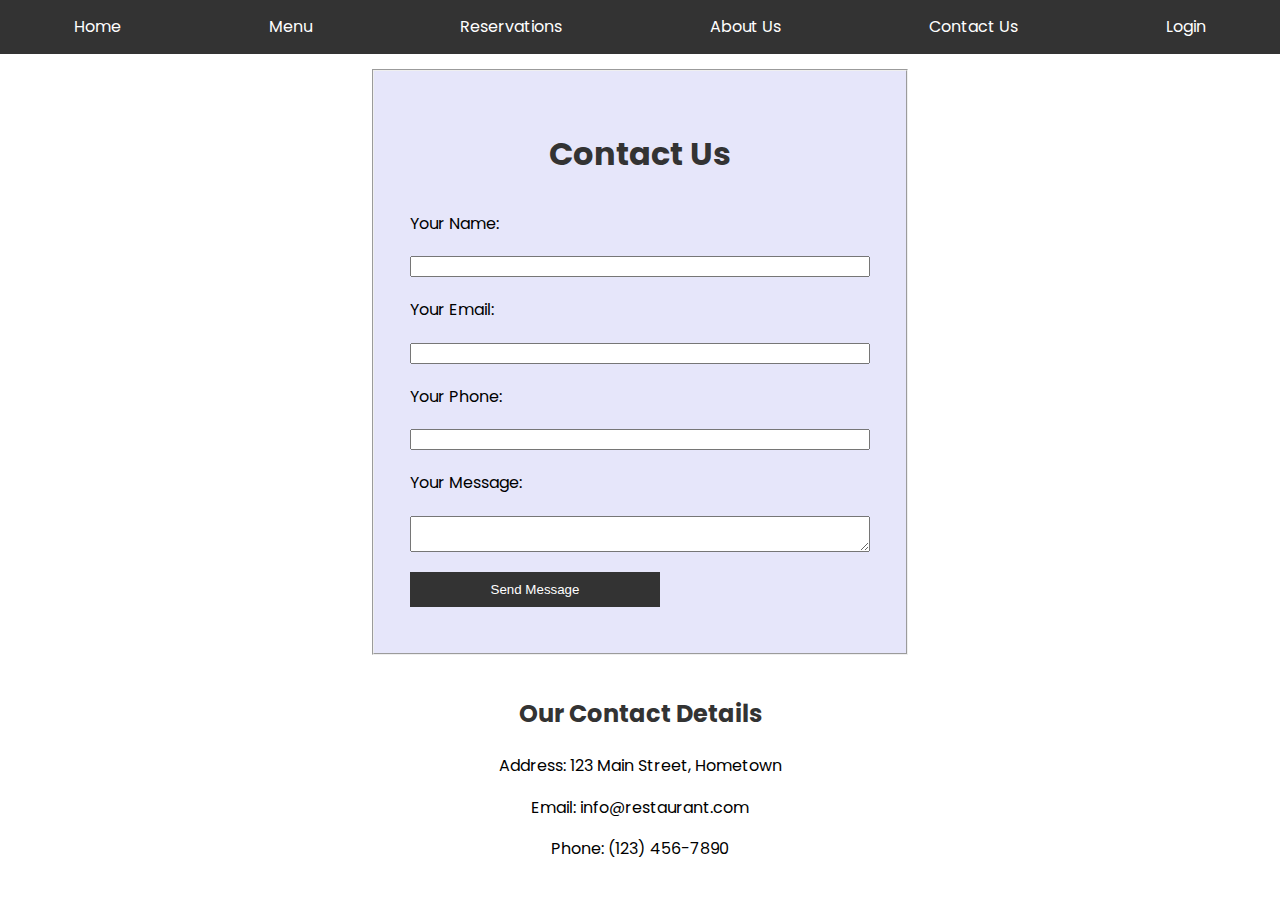
<file: contact.html>
<!DOCTYPE html>
<html lang="en">
  <head>
    <meta charset="UTF-8" />
    <title>Contact Us</title>
    <link
      rel="stylesheet"
      href="https://fonts.googleapis.com/css?family=Poppins"
    />
    <link rel="stylesheet" href="css/style.css" />
  </head>
  <body style="font-family: Poppins, sans-serif">
    <!-- Navbar -->
    <nav>
      <ul>
        <li><a href="index.html">Home</a></li>
        <li><a href="menu.html">Menu</a></li>
        <li><a href="reservations.html">Reservations</a></li>
        <li><a href="about.html">About Us</a></li>
        <li><a href="contact.html">Contact Us</a></li>
        <li><a href="login.html">Login</a></li>
      </ul>
    </nav>

    <!-- Contact Form -->
    <fieldset style="width: 500px;margin: 0 auto; padding: 1em; margin-top: 15px;">
      <section>
        <h1>Contact Us</h1>
        <form>
          <label for="name">Your Name:</label>
          <input type="text" id="name" name="name" required />

          <label for="email">Your Email:</label>
          <input type="email" id="email" name="email" required />

          <label for="phone">Your Phone:</label>
          <input type="tel" id="phone" name="phone" />

          <label for="message">Your Message:</label>
          <textarea id="message" name="message" required></textarea>

          <button type="submit">Send Message</button>
        </form>
      </section>
    </fieldset>
    <!-- Contact Information -->
    <section style="text-align: center;">
      <h2>Our Contact Details</h2>
      <p>Address: 123 Main Street, Hometown</p>
      <p>Email: info@restaurant.com</p>
      <p>Phone: (123) 456-7890</p>
    </section>
  </body>
</html>
</file>
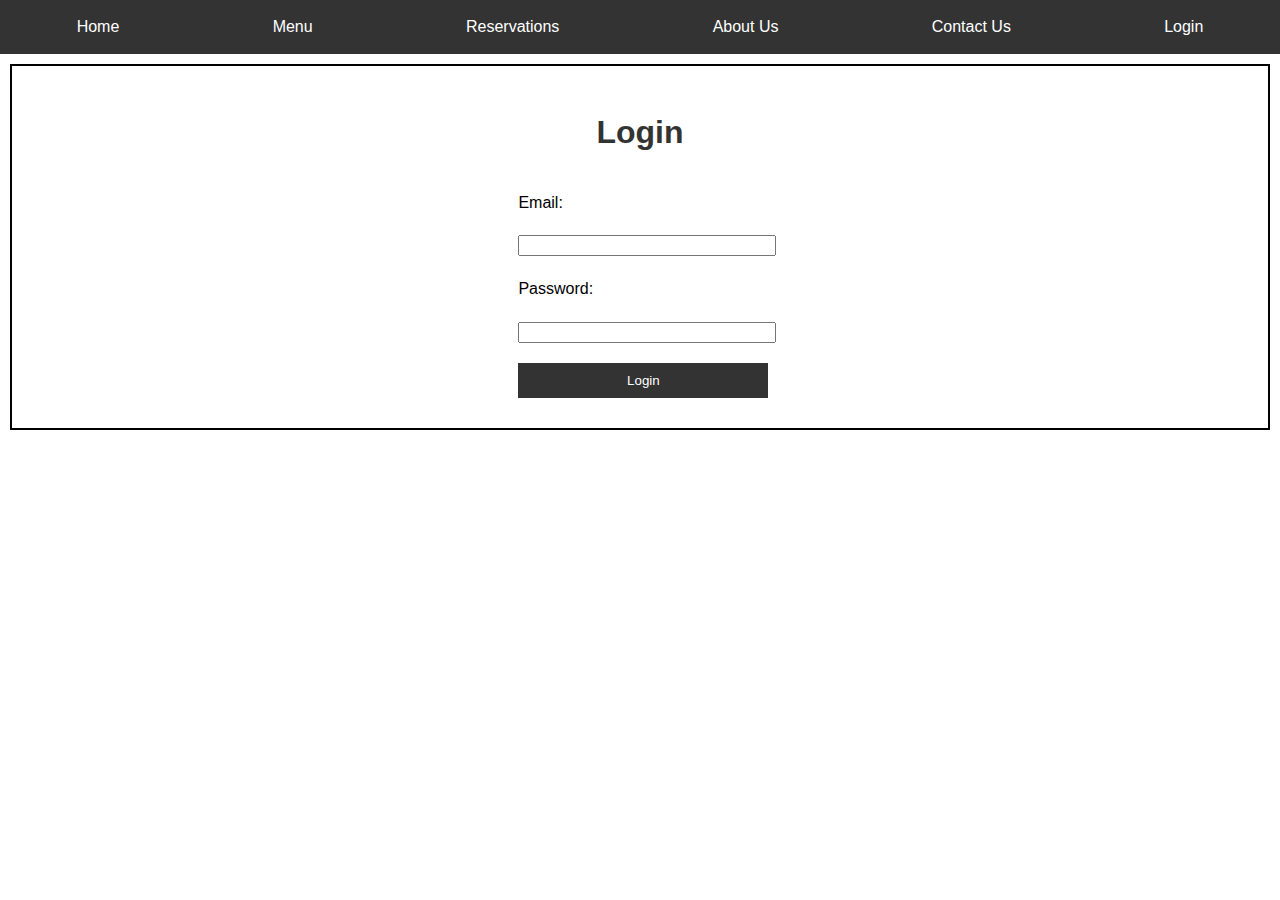
<file: login.html>
<!DOCTYPE html>
<html lang="en">
<head>
    <meta charset="UTF-8">
    <title>Login</title>
    <link rel="stylesheet" href="css/style.css">
</head>
<body>
    <nav>
        <ul>
            <li><a href="index.html">Home</a></li>
            <li><a href="menu.html">Menu</a></li>
            <li><a href="reservations.html">Reservations</a></li>
            <li><a href="about.html">About Us</a></li>
            <li><a href="contact.html">Contact Us</a></li>
            <li><a href="login.html">Login</a></li>
        </ul>
    </nav>
    <section style="border: 2px solid black; margin: 10px 10px;">
        <h1 style="text-align: center; font-size: xx-large;">Login</h1>
        <form id="login-form">
            <label for="email">Email:</label>
            <input type="email" id="email" name="email" required>
            
            <label for="password">Password:</label>
            <input type="password" id="password" name="password" required>
            
            <button type="submit">Login</button>
        </form>
    </section>

    <script src="js/auth.js"></script>
</body>
</html>
</file>
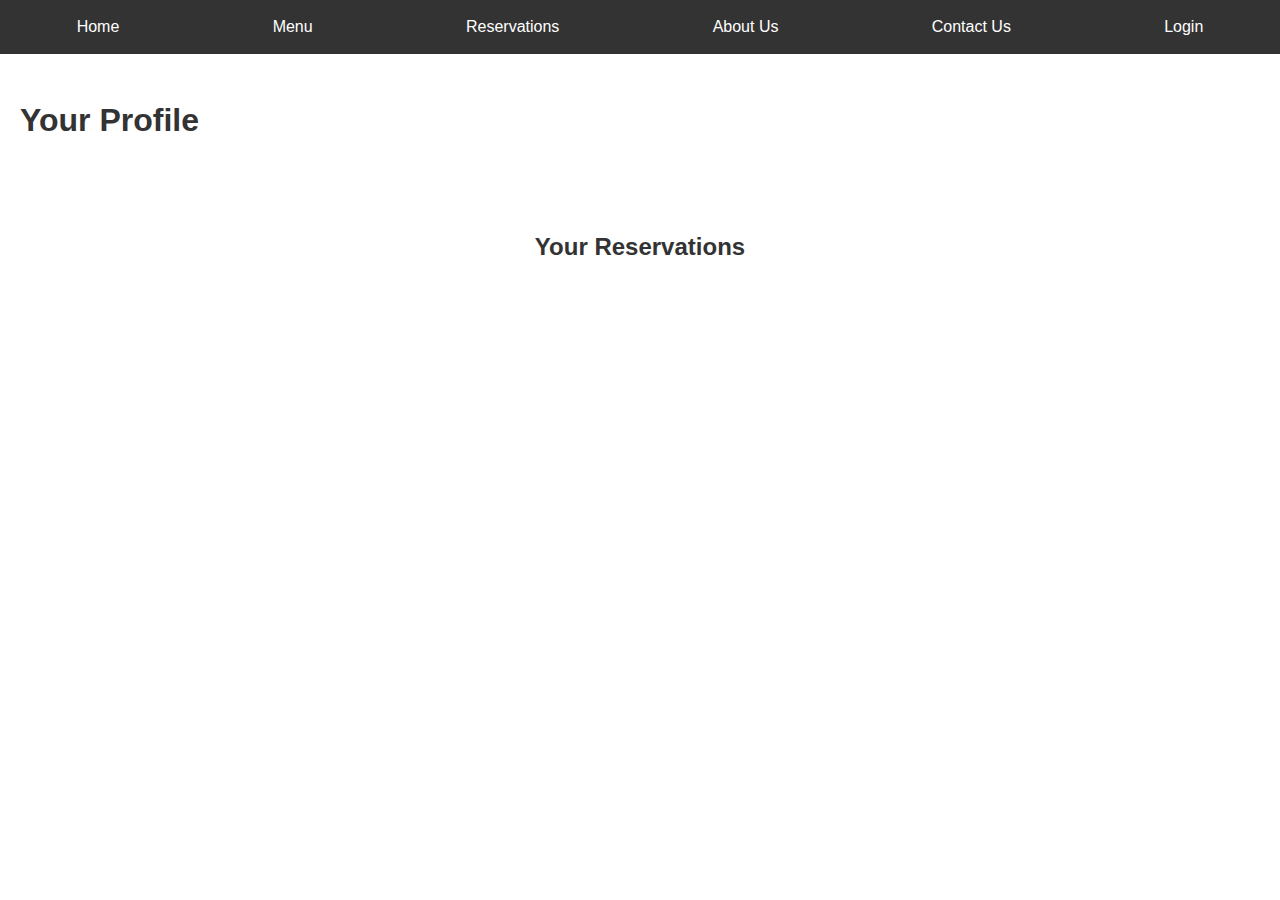
<file: profile.html>
<!DOCTYPE html>
<html lang="en">
<head>
    <meta charset="UTF-8">
    <title>Profile</title>
    <link rel="stylesheet" href="css/style.css">
</head>
<body>
    <nav>
        <ul>
            <li><a href="index.html">Home</a></li>
            <li><a href="menu.html">Menu</a></li>
            <li><a href="reservations.html">Reservations</a></li>
            <li><a href="about.html">About Us</a></li>
            <li><a href="contact.html">Contact Us</a></li>
            <li><a href="login.html">Login</a></li>
        </ul>
    </nav>

    <section>
        <h1>Your Profile</h1>
        <div id="user-info">
        </div>
    </section>
    <section>
        <h2>Your Reservations</h2>
        <div id="user-reservations">
        </div>
    </section>
    <script src="js/app.js"></script>
</body>
</html>
</file>
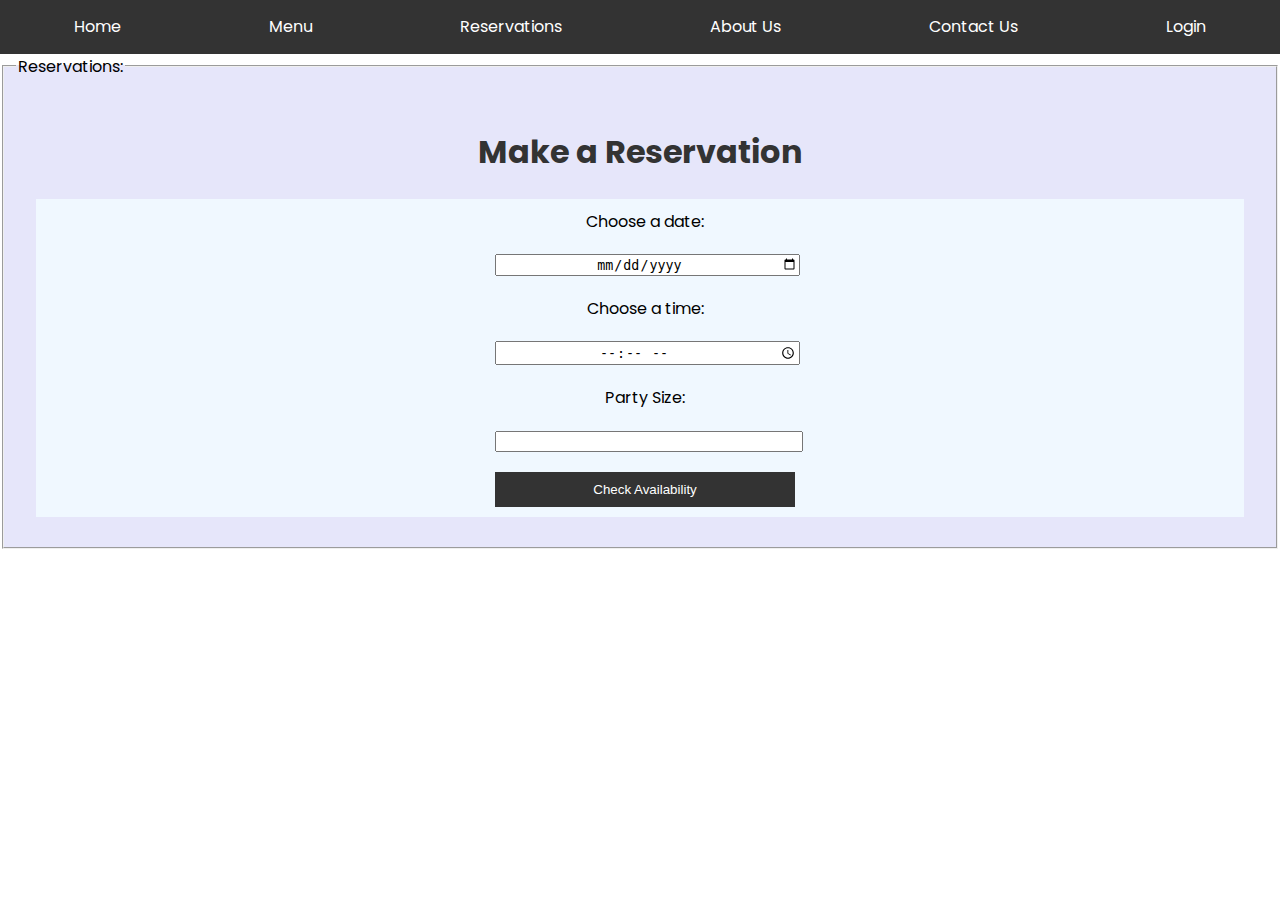
<file: reservations.html>
<!DOCTYPE html>
<html lang="en">
  <head>
    <meta charset="UTF-8" />
    <title>Make a Reservation</title>
    <link rel="stylesheet" href="https://fonts.googleapis.com/css?family=Poppins">
    <link rel="stylesheet" href="css/style.css" />
  </head>
  <body style="font-family: Poppins, sans-serif;">
    <!-- Navbar -->
    <nav>
      <ul>
        <li><a href="index.html">Home</a></li>
        <li><a href="menu.html">Menu</a></li>
        <li><a href="reservations.html">Reservations</a></li>
        <li><a href="about.html">About Us</a></li>
        <li><a href="contact.html">Contact Us</a></li>
        <li><a href="login.html">Login</a></li>
      </ul>
    </nav>

    <!-- Reservation Form -->
    <fieldset>
        <legend >Reservations:</legend>
      <section>
        <h1>Make a Reservation</h1>
        <form id="reservation-form">
          <label for="date">Choose a date:</label>
          <input type="date" id="date" name="date" required />

          <label for="time">Choose a time:</label>
          <input type="time" id="time" name="time" required />

          <label for="party-size">Party Size:</label>
          <input
            type="number"
            id="party-size"
            name="party-size"
            min="1"
            max="10"
            required
          />

          <button type="submit">Check Availability</button>
        </form>
      </section>
    </fieldset>
    <!-- Confirmation Message -->
    <section id="confirmation">
      <p id="reservation-status"></p>
    </section>

    <!-- JavaScript for checking availability -->
    <script src="js/app.js"></script>
  </body>
</html>
</file>
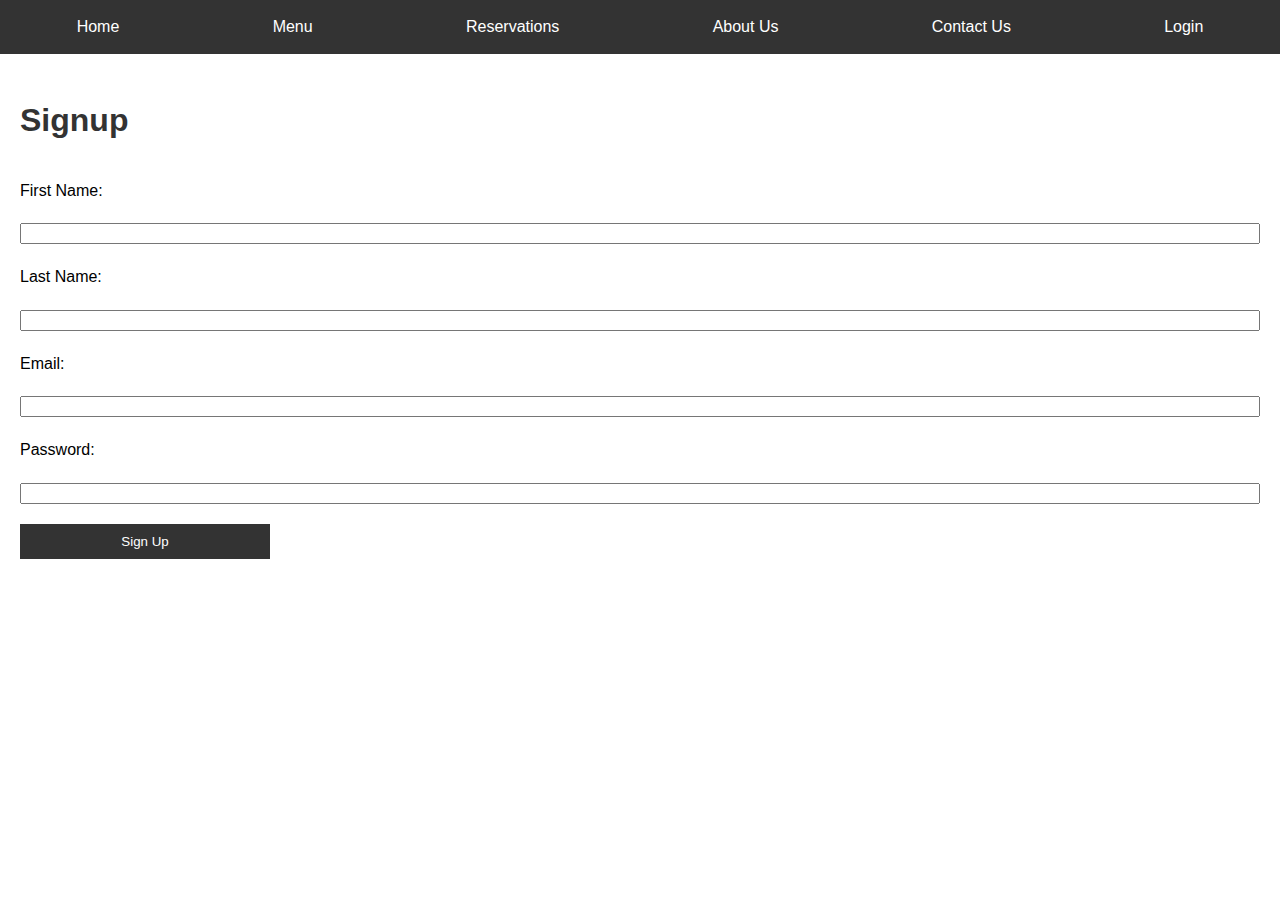
<file: signup.html>
<!DOCTYPE html>
<html lang="en">
<head>
    <meta charset="UTF-8">
    <title>Signup</title>
    <link rel="stylesheet" href="css/style.css">
</head>
<body>
    <!-- Navbar -->
    <nav>
        <ul>
            <li><a href="index.html">Home</a></li>
            <li><a href="menu.html">Menu</a></li>
            <li><a href="reservations.html">Reservations</a></li>
            <li><a href="about.html">About Us</a></li>
            <li><a href="contact.html">Contact Us</a></li>
            <li><a href="login.html">Login</a></li>
        </ul>
    </nav>

    <!-- Signup Form -->
    <section>
        <h1>Signup</h1>
        <form id="signup-form">
            <label for="first-name">First Name:</label>
            <input type="text" id="first-name" name="first-name" required>
            
            <label for="last-name">Last Name:</label>
            <input type="text" id="last-name" name="last-name" required>
            
            <label for="email">Email:</label>
            <input type="email" id="email" name="email" required>
            
            <label for="password">Password:</label>
            <input type="password" id="password" name="password" required>
            
            <button type="submit">Sign Up</button>
        </form>
    </section>

    <!-- JavaScript for Signup -->
    <script src="js/auth.js"></script>
</body>
</html>
</file>
<file: css/style.css>
/* Basic styling for the entire document */
body {
    font-family: Arial, sans-serif;
    line-height: 1.6;
    margin: 0;
    padding: 0;
}

/* Navbar styling */
nav {
    background-color: #333;
}

nav ul {
    list-style-type: none;
    margin: 0;
    padding: 0;
    display: flex;
    justify-content: space-around;
}

nav ul li {
    padding: 14px 20px;
}

nav ul li a {
    color: #fff;
    text-decoration: none;
}

nav ul li a:hover {
    background-color: #555;
    color: #fff;
}

/* Section styling */
section {
    padding: 20px;
}

h1, h2, h3 {
    color: #333;
}

/* Unique Selling Points styling */
.usp {
    display: flex;
    align-items: center;
}

.usp img {
    width: 500px;
    height: 300px;
    margin-right: 20px;
}

/* Menu card styling */
.menu-card {
    border: 1px solid #ccc;
    padding: 10px;
    margin: 10px;
    margin-left: 15%;
    text-align: center;
    align-items: center;
    justify-content: center;
    display: inline-block;
    justify-content: space-between;
}

.menu-card img {
    width: 350px;
    height: 200px;
    justify-content: space-between;
    align-items: center;
}

.menu-card h3 {
    margin-top: 10px;
}

section>h2{
text-align: center;}

/* Reservation form styling */
#reservation-form {
    display: flex;
    flex-direction: column;
    background-color:aliceblue;
}
fieldset{
    background-color: lavender;
}

#reservation-form label,
#reservation-form input,
#reservation-form button {
    margin: 10px 0;
    width: 300px;
    margin-left: 38%;
    align-items: center;
    text-align: center;
}

fieldset>section>h1{
    text-align: center;
}
#reservation-form button {
    padding: 10px;
    background-color: #333;
    color: white;
    border: none;
    cursor: pointer;
}

#reservation-form button:hover {
    background-color: #555;
}

/* Contact form styling */
form {
    display: flex;
    flex-direction: column;
}

form label,
form input,
form textarea,
form button {
    margin: 10px 0;
}

form button {
    padding: 10px;
    background-color: #333;
    color: white;
    border: none;
    cursor: pointer;
}

form button:hover {
    background-color: #555;
}

/* Staff card styling */
.staff-card {
    border: 1px solid #ccc;
    padding: 10px;
    margin: 10px;
    display: inline-block;
    text-align: center;
    align-items: center;
    margin-left: 10%;
}

.staff-card img {
    width: 250px;
    height: 250px;
    align-items: center;
}

.staff-card h3 {
    margin-top: 10px;
}

#login-form{margin-left: 40%;}
#login-form input,button{
    width: 250px;
    text-align: center;
    align-items: center;
}
</file>
